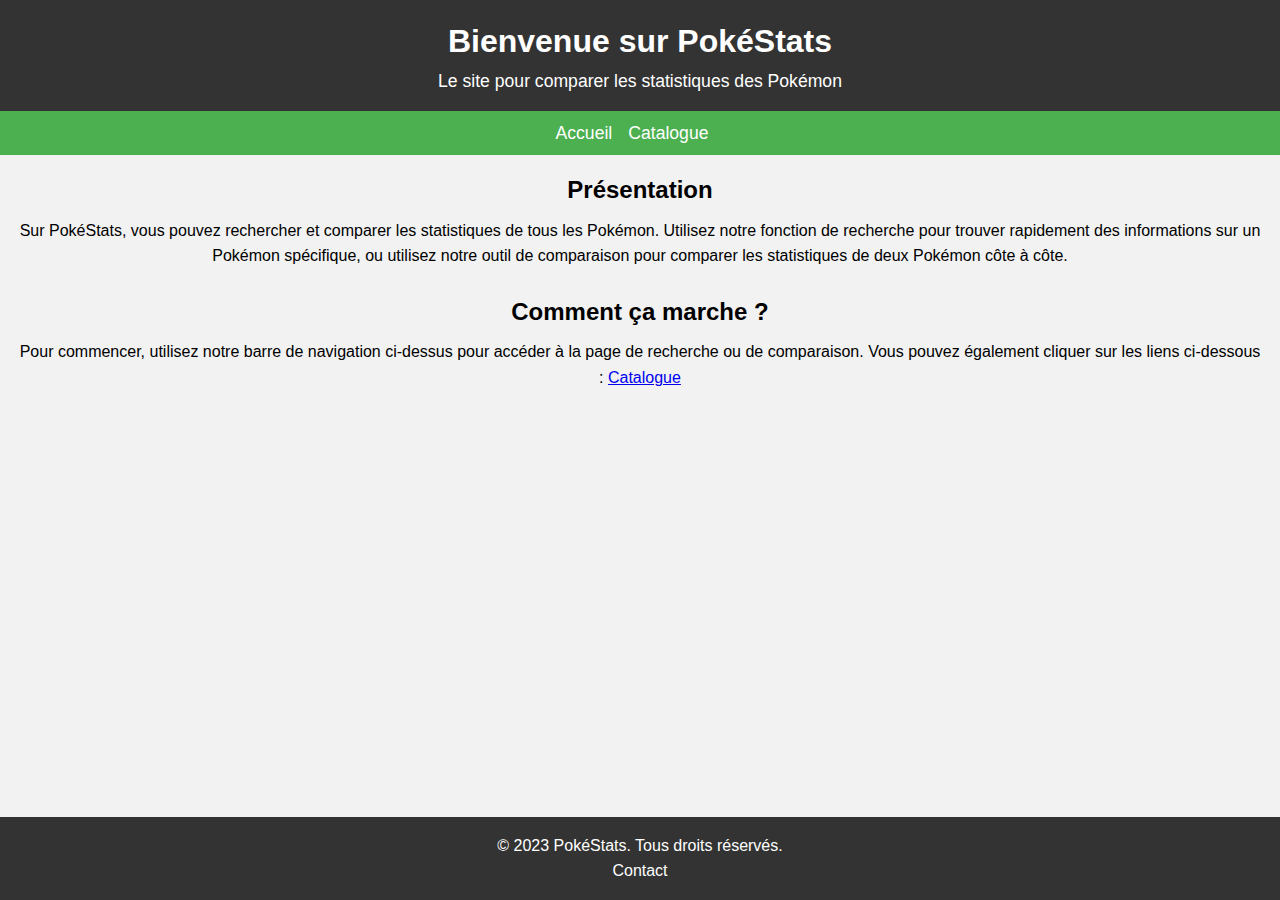
<file: index.html>
<!DOCTYPE html>


<html lang="fr">
<head>
    <meta charset="UTF-8">
    <meta name="viewport" content="width=device-width, initial-scale=1.0">
    <title>PokéStats - Accueil</title>
    <link rel="stylesheet" href="style.css">
</head>
<body>
    <header>
        <h1>Bienvenue sur PokéStats</h1>
        <p>Le site pour comparer les statistiques des Pokémon</p>
    </header>

    <nav>
        <ul>
            <li><a href="index.html">Accueil</a></li>
            <li><a href="catalogue.html">Catalogue</a></li>
        </ul>
    </nav>

    <main>
        <section>
            <h2>Présentation</h2>
            <p>Sur PokéStats, vous pouvez rechercher et comparer les statistiques de tous les Pokémon. Utilisez notre fonction de recherche pour trouver rapidement des informations sur un Pokémon spécifique, ou utilisez notre outil de comparaison pour comparer les statistiques de deux Pokémon côte à côte.</p>
        </section>

        <section>
            <h2>Comment ça marche ?</h2>
            <p>Pour commencer, utilisez notre barre de navigation ci-dessus pour accéder à la page de recherche ou de comparaison. Vous pouvez également cliquer sur les liens ci-dessous : <a href="catalogue.html">Catalogue</a></p>
        </section>
    </main>
    
    <footer>
        <p>&copy; 2023 PokéStats. Tous droits réservés.</p>
        <p><a href="contact.html">Contact</a></p>
    </footer>
</file>
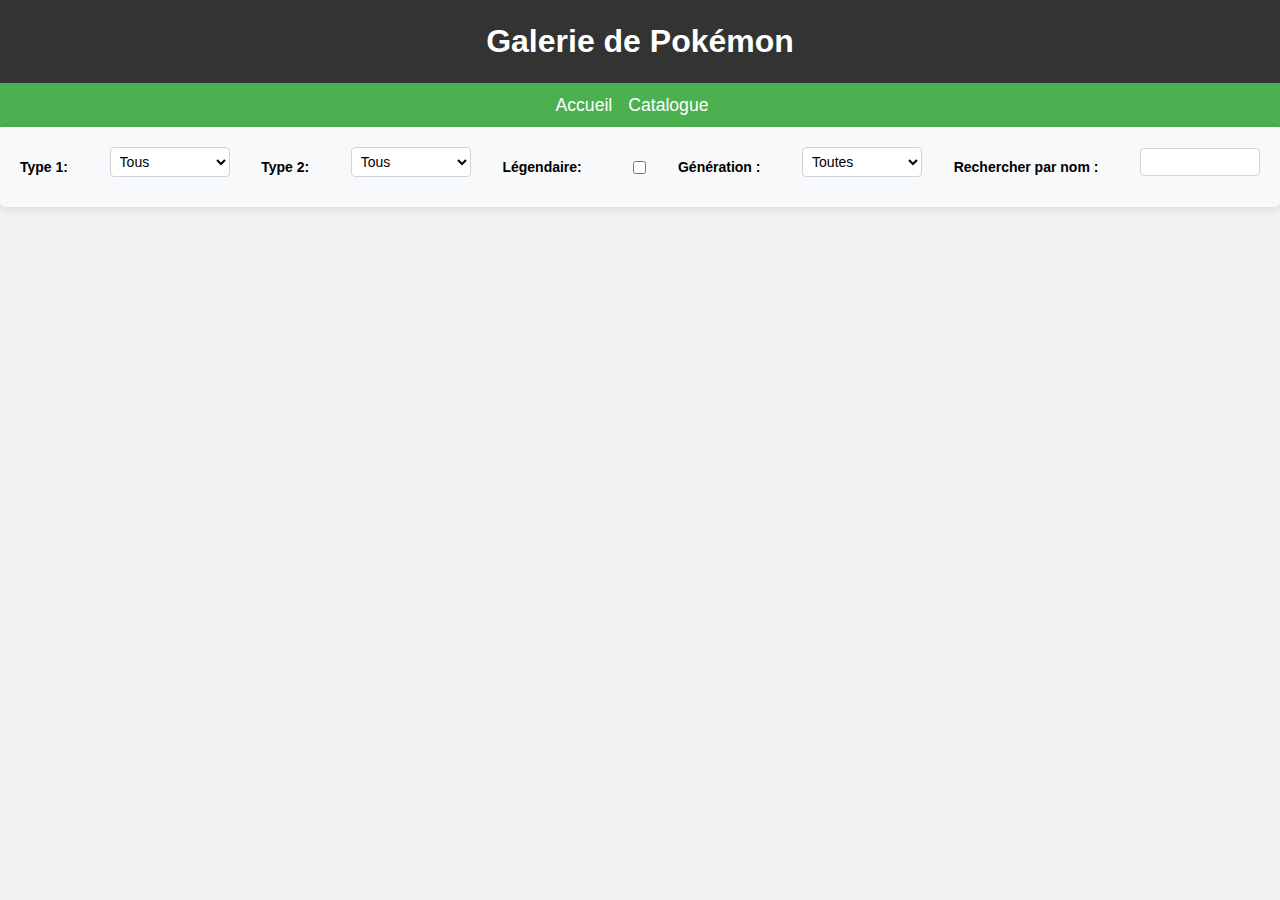
<file: catalogue.html>
<!DOCTYPE html>
<html lang="fr">
  <head>
    <meta charset="UTF-8">
    <meta name="viewport" content="width=device-width, initial-scale=1.0">
    <title>Galerie de Pokémon</title>
    <link rel="stylesheet" href="style.css">
    <script src="gallery.js" defer></script> <!-- L'utilisation de l'attribut "defer" permet d'améliorer les performances en accélérant le temps de chargement de la page. En effet, cela permet d'éviter que le navigateur bloque le chargement des autres éléments de la page en attendant que le script soit entièrement téléchargé et exécuté. -->
  </head>
<body>
  <script>
    function changeButtonColor(button) {
      // Remplacez 'blue' par la couleur souhaitée
      const selectedColor = 'blue';
  
      // Vérifiez si la couleur actuelle du bouton est égale à la couleur sélectionnée
      if (button.style.backgroundColor === selectedColor) {
        // Si oui, réinitialisez la couleur d'arrière-plan du bouton
        button.style.backgroundColor = '';
      } else {
        // Sinon, changez la couleur d'arrière-plan en la couleur sélectionnée
        button.style.backgroundColor = selectedColor;
      }
    }
  </script>
  
  
<header>
  <h1>Galerie de Pokémon</h1>
</header>
  
  <nav>
    <ul>
        <li><a href="index.html">Accueil</a></li>
        <li><a href="catalogue.html">Catalogue</a></li>
    </ul>
  </nav>


  <form id="type-form">
    
    <label for="type1-select">Type 1:</label>
    <select id="type1-select" name="type1">
      <option value="">Tous</option>
      <option value="Grass">Grass</option>
      <option value="Fire">Fire</option>
      <option value="Water">Water</option>
      <option value="Bug">Bug</option>
      <option value="Normal">Normal</option>
      <option value="Poison">Poison</option>
      <option value="Electric">Electric</option>
      <option value="Ground">Ground</option>
      <option value="Fairy">Fairy</option>
      <option value="Fighting">Fighting</option>
      <option value="Psychic">Psychic</option>
      <option value="Rock">Rock</option>
      <option value="Ghost">Ghost</option>
      <option value="Ice">Ice</option>
      <option value="Dragon">Dragon</option>
      <option value="Dark">Dark</option>
      <option value="Steel">Steel</option>
      <option value="Flying">Flying</option>
      
      </select>
  
      <label for="type2-select">Type 2:</label>
      <select id="type2-select" name="type2">
        <option value="">Tous</option>
        <option value="Grass">Grass</option>
        <option value="Fire">Fire</option>
        <option value="Water">Water</option>
        <option value="Bug">Bug</option>
        <option value="Normal">Normal</option>
        <option value="Poison">Poison</option>
        <option value="Electric">Electric</option>
        <option value="Ground">Ground</option>
        <option value="Fairy">Fairy</option>
        <option value="Fighting">Fighting</option>
        <option value="Psychic">Psychic</option>
        <option value="Rock">Rock</option>
        <option value="Ghost">Ghost</option>
        <option value="Ice">Ice</option>
        <option value="Dragon">Dragon</option>
        <option value="Dark">Dark</option>
        <option value="Steel">Steel</option>
        <option value="Flying">Flying</option>
        
      </select>

    <label for="legendary-filter">Légendaire:</label>
    <input type="checkbox" id="legendary-filter" name="legendary-filter">

    <label for="generation-select">Génération :</label>
    <select id="generation-select">
      <option value="">Toutes</option>
      <option value="1">1</option>
      <option value="2">2</option>
      <option value="3">3</option>
      <option value="4">4</option>
      <option value="5">5</option>
      <option value="6">6</option>
    </select>

    <label for="name-filter">Rechercher par nom :</label>
    <input type="text" id="name-filter" />

  </form>
  

  <div id="pokemon-gallery"></div>
</body>
</html>
</file>
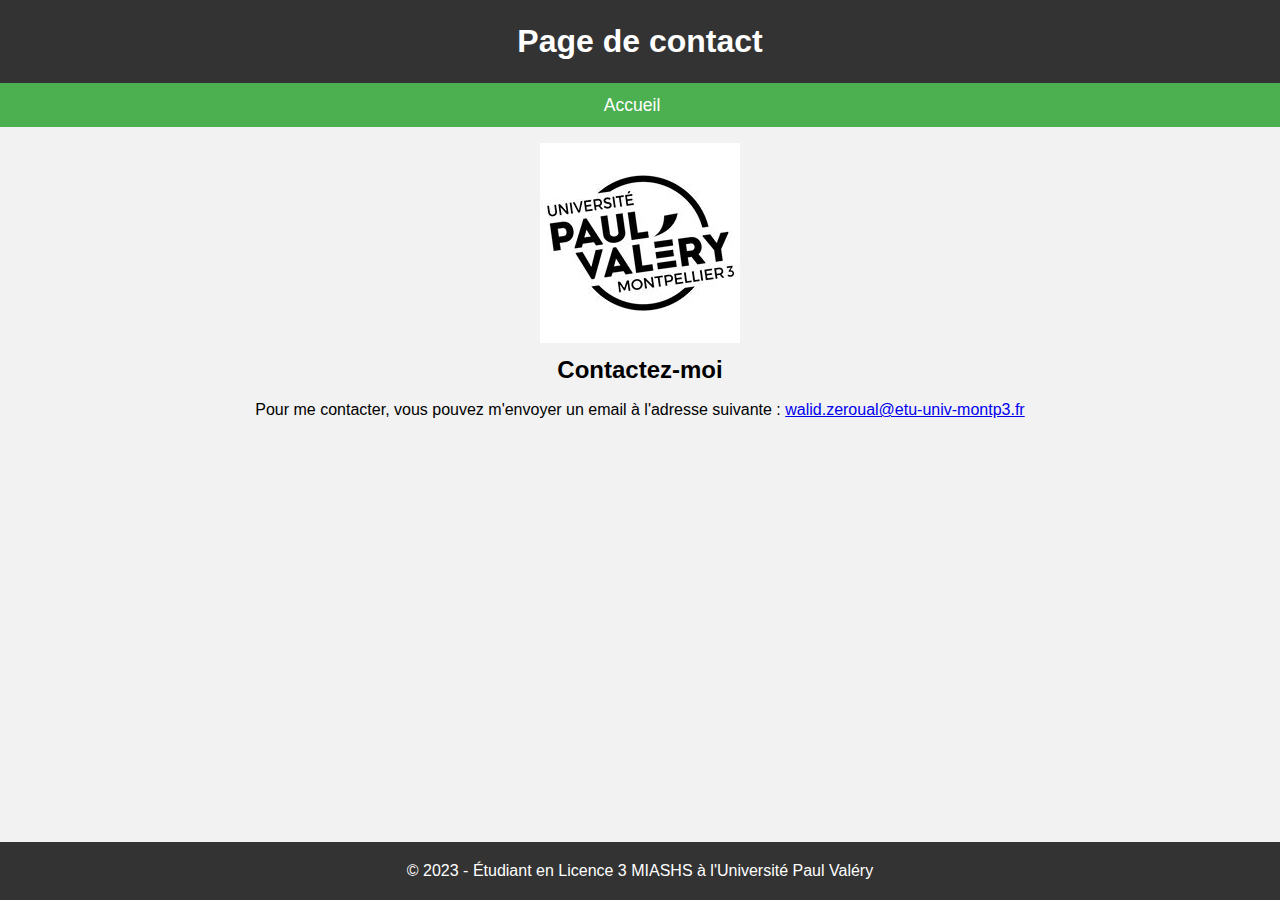
<file: contact.html>
<!DOCTYPE html>
<html lang="fr">
<head>
	<meta charset="UTF-8">
	<title>Page de contact - Étudiant en Licence 3 MIASHS</title>
	<link rel="stylesheet" href="style.css">
</head>
<body>
	
    <header>
		<h1>Page de contact</h1>
    </header>
		<nav>
			<ul>
				<li><a href="index.html">Accueil</a></li>
            </ul>

		</nav>
	
	<main>
        <img src="images/logo-universite.jpg" alt="Logo de l'Université" class="logo">
	
		<h2>Contactez-moi</h2>
		<p>Pour me contacter, vous pouvez m'envoyer un email à l'adresse suivante : <a href="mailto:walid.zeroual@etu-univ-montp3.fr">walid.zeroual@etu-univ-montp3.fr</a></p>
	</main>
	<footer>
		<p>© 2023 - Étudiant en Licence 3 MIASHS à l'Université Paul Valéry</p>
	</footer>
</body>
</html>
</file>
<file: style.css>
/* Réinitialisation des styles par défaut des navigateurs */
* {
    margin: 0;
    padding: 0;
    box-sizing: border-box;
}

body {
    text-align: center;
    font-family: Arial, sans-serif;
    line-height: 1.6;
    background-color: #f2f2f2;
}

header {
    background-color: #333;
    color: #ffffff;
    text-align: center;
    padding: 1rem;
}

header h1 {
    font-size: 2rem;
}

header p {
    font-size: 1.1rem;
}

nav {
    display: flex;
    justify-content: center;
    background-color: #4caf50;
    padding: 0.5rem;
}

nav ul {
    display: flex;
}

nav ul li {
    list-style: none;
    margin-right: 1rem;
}

nav ul li a {
    color: #ffffff;
    text-decoration: none;
    font-size: 1.1rem;
}

nav ul li a:hover {
    text-decoration: underline;
}

main {
    padding: 1rem;
}

main h2 {
    font-size: 1.5rem;
    margin-bottom: 0.5rem;
}
main p {
    margin-bottom: 1.5rem;
    }
    
    main ul {
    margin-left: 1.5rem;
    margin-bottom: 1.5rem;
    }
    
    main ul li {
    margin-bottom: 0.5rem;
    }
    
    main ul li a {
    color: #4caf50;
    text-decoration: none;
    }
    
    main ul li a:hover {
    text-decoration: underline;
    }
    
    footer {
    background-color: #333;
    color: #ffffff;
    text-align: center;
    padding: 1rem;
    position: absolute;
    width: 100%;
    bottom: 0;
    }
    
    footer a {
    color: #ffffff;
    text-decoration: none;
    margin: 0 0.5rem;
    }
    
    footer a:hover {
    text-decoration: underline;
    }

    .results-container {
        display: flex;
        flex-wrap: wrap;
        justify-content: center;
        gap: 20px;
        padding: 20px;
    }
    
    .card {
        background-color: #f8f9fa;
        border-radius: 5px;
        box-shadow: 0 2px 8px rgba(0, 0, 0, 0.1);
        padding: 20px;
        width: 300px;
        box-sizing: border-box;
    }   
    
    .card img {
        max-width: 100%;
        height: auto;
        display: block;
        margin: 0 auto 10px;
    }
    
    .card h3 {
        margin: 0 0 10px;
    }
    #pokemon-gallery {
        display: flex;
        flex-wrap: wrap;
        gap: 10px;
        justify-content: center;
        padding: 10px;
    }
    
    .pokemon-image {
        cursor: pointer;
        text-align: center;
    }
    
    .pokemon-image img {
        max-width: 100%;
        height: auto;
    }
    
    .pokemon-image.selected {
        border: 2px solid #007bff;
        border-radius: 5px;
    }
    .select-pokemon-btn {
        background-color: #4CAF50; /* Couleur de fond du bouton */
        border: none; /* Pas de bordure autour du bouton */
        color: white; /* Couleur du texte du bouton */
        text-align: center; /* Centrage du texte dans le bouton */
        text-decoration: none; /* Pas de soulignement du texte */
        display: inline-block; /* Le bouton est un élément en ligne */
        font-size: 16px; /* Taille de la police du texte */
        transition-duration: 0.4s; /* Durée de l'effet de transition lors du survol */
        cursor: pointer; /* Change le curseur en main lors du survol */
        padding: 10px 24px; /* Espacement intérieur autour du texte */
        border-radius: 4px; /* Coins arrondis du bouton */
        
        
      }
      
      /* Style du bouton lorsqu'on passe la souris dessus */
      .select-pokemon-btn:hover {
        background-color: #204b22; /* Couleur de fond du bouton lors du survol */
        color: rgb(217, 255, 0); /* Couleur du texte lors du survol (inchangée) */
      }


  /* Style général du formulaire */
  #type-form {
    background-color: #f8f9fa;
    border-radius: 5px;
    box-shadow: 0 2px 8px rgba(0, 0, 0, 0.1);
    padding: 20px;
    width: 100%;
    box-sizing: border-box;
    display: flex;
    flex-wrap: wrap;
    justify-content: space-between;
    align-items: center;
  }

  /* Style des labels */
  #type-form label {
    font-size: 14px;
    font-weight: bold;
    margin-right: 10px;
  }

  /* Style des selects */
  #type-form select {
    background-color: white;
    border: 1px solid #ced4da;
    border-radius: 4px;
    font-size: 14px;
    margin-bottom: 10px;
    padding: 5px;
    width: 120px;
  }

  /* Style de l'input de type checkbox */
  #type-form input[type="checkbox"] {
    margin-left: 10px;
  }

  /* Style de l'input de type texte */
  #type-form input[type="text"] {
    background-color: white;
    border: 1px solid #ced4da;
    border-radius: 4px;
    font-size: 14px;
    margin-bottom: 10px;
    padding: 5px;
    width: 120px;
  }
</file>
